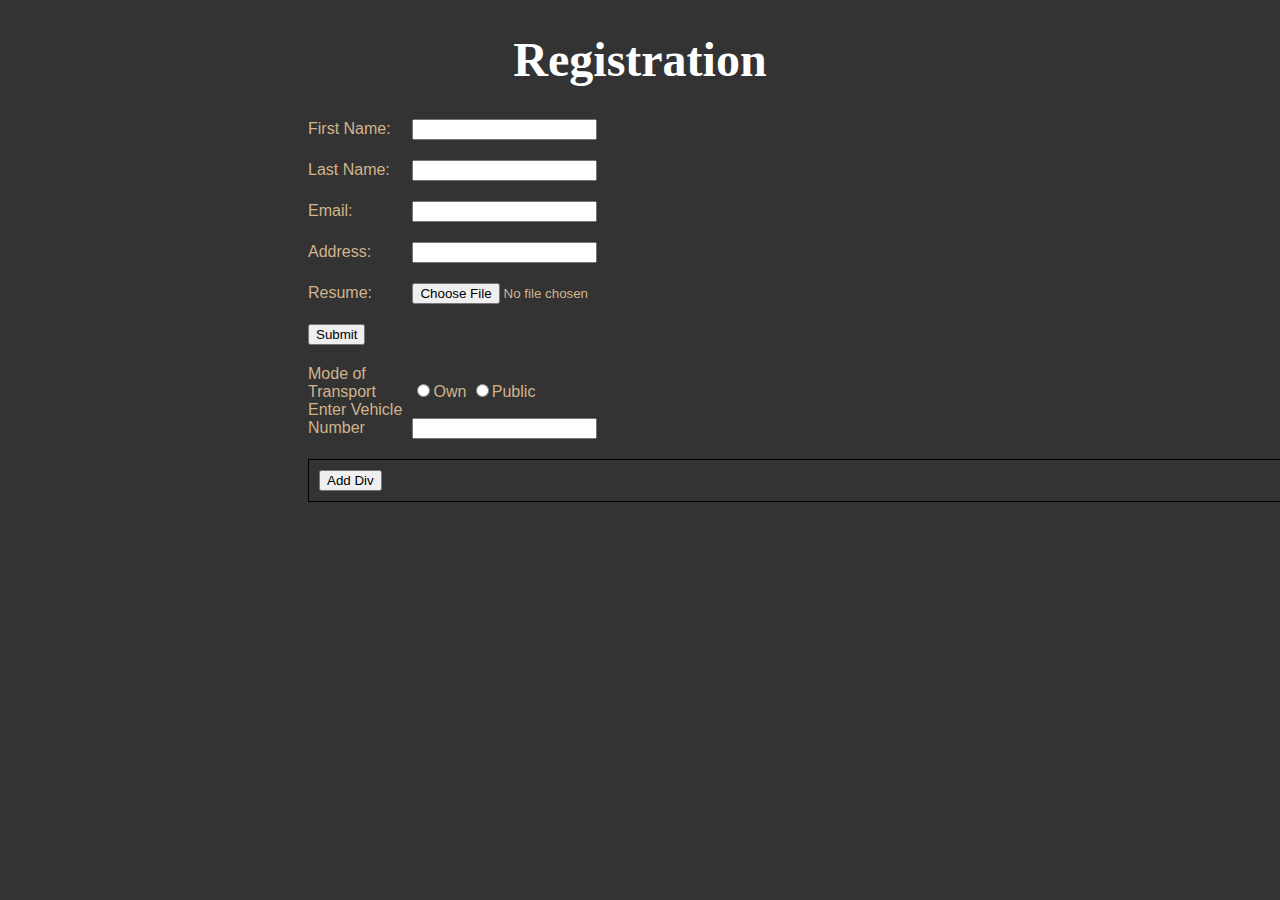
<file: index.html>
<!DOCTYPE html>
<html>
<head>
<meta charset="UTF-8">
<meta name="viewport" content="width=device-width, initial-scale=1.0">
<title>Registration Form</title>
<link rel="stylesheet" type="text/css" href="style.css">
</head>

<body>
    <h1>Registration</h1>

    <form>
        <div class="row" id="fname">
            <label name="First Name">First Name:</label>
                <input type="text">
                <div class="error">
                </div>
            </div>
<div class="row" id="lname">
 <label name="Last Name">Last Name:</label>
    <input type="text">
    <div class="error">
                </div>
               </div>
<div class="row" id="email">
    <label name="Email">Email:</label>
    <input type="text">
     <div class="error">
     </div>
 </div>
 <div class="row" id="address">
     <label name="Address">Address:</label>
         <input type="text">
         <div class="error">
         </div>
     </div>
     <div class="row" id="resume">
    <label name="Resume"> Resume:</label>
    <input type="file" name="fileToUpload">
        <div class="error">
        </div>
    </div>
    <div class="row">
        <button id="submit" name="subject"  value="submit">Submit</button>
    </div>
    </div>
    <div class="row" id="radio">
        <label name="transport">Mode of Transport</label>
    <input type="radio" class="test" name="my_options" value="own" />Own
    <input type="radio" class="test" name="my_options" value="public" />Public<br>
        <div class="row" id="check">
            <label name="vehicle">Enter Vehicle Number</label>
            <input type="text">
        </div>
        <div class="error">
        </div>
    </div>
    <div class="parent">
           
           
        <div>
        <input class="div_add" type="button" name="div_add" value="Add Div">
    </div>
</div>
</form>
    

<!-- fxfdddxdd -->

 <script src="https://code.jquery.com/jquery-3.3.1.min.js"></script>
    <script type="text/javascript" src="ext.js"></script>
</body>
</html>
</file>
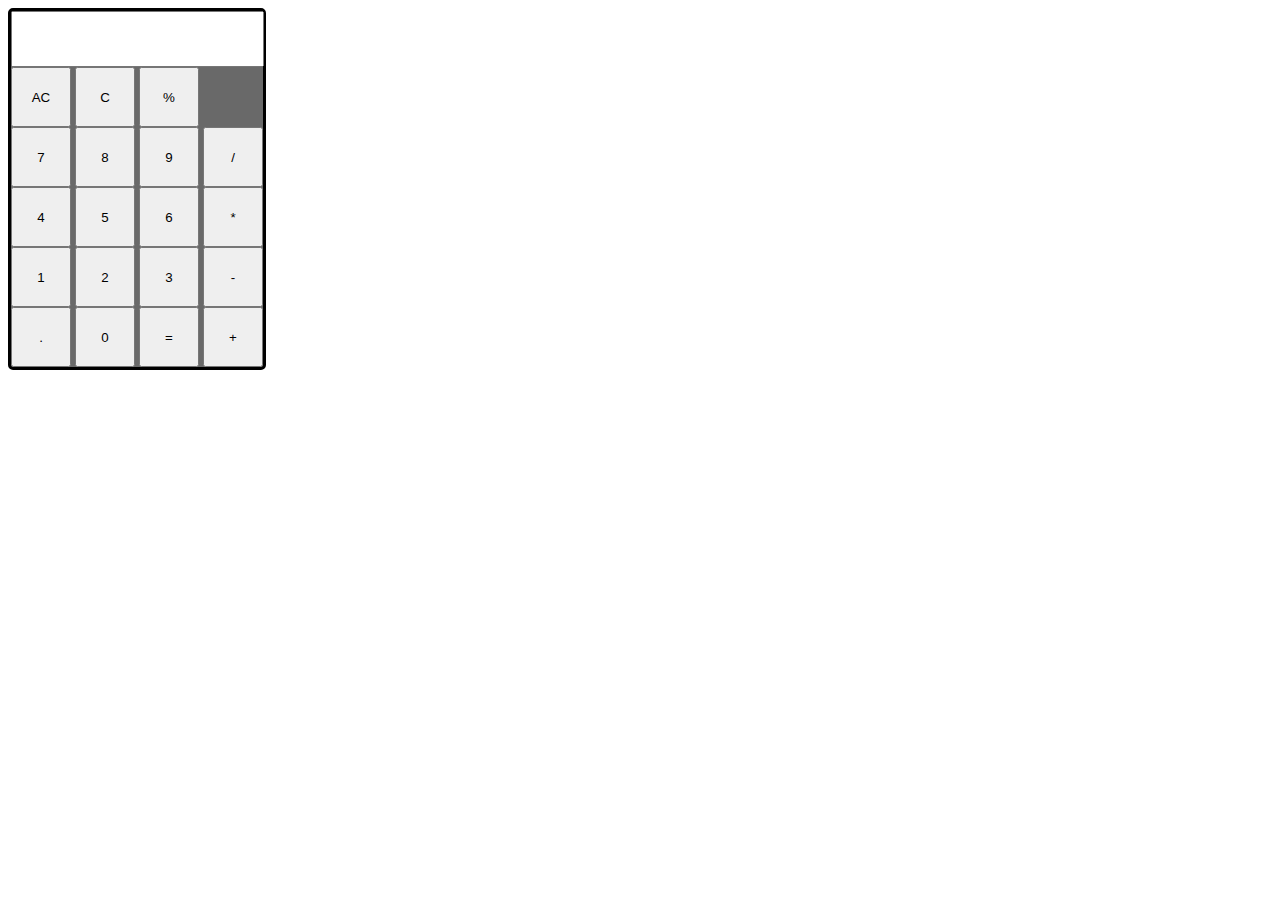
<file: calculator1.html>
<!DOCTYPE html>
	<head>
		<title>Calculator</title>
		<link rel="stylesheet" href="calculator1.css">
	</head>
	  <body>
			<div id="container">
				<form name="form">
					<input id="textbox" type="textbox" name="text"><br/>
					<input id="" type="button" class="btn" value="AC" onclick="allclear()">
					<input id="" type="button" class="btn" value="C" onclick="backspace()">
					<input type="button" class="btn" name="btnemp" value="%" onclick="disp(btnemp.value)"><br/>
					<input type="button" class="btn" name="btn7" value="7" onclick="disp(btn7.value)">
					<input type="button" class="btn" name="btn8" value="8" onclick="disp(btn8.value)">
					<input type="button" class="btn" name="btn9" value="9" onclick="disp(btn9.value)">
					<input type="button" class="btn" name="btnd" value="/" onclick="disp(btnd.value)"><br/>
					<input type="button" class="btn" name="btn4" value="4" onclick="disp(btn4.value)">
					<input type="button" class="btn" name="btn5" value="5" onclick="disp(btn5.value)">
					<input type="button" class="btn" name="btn6" value="6" onclick="disp(btn6.value)">
					<input type="button" class="btn" name="btnm" value="*" onclick="disp(btnm.value)"><br/>
					<input type="button" class="btn" name="btn1" value="1" onclick="disp(btn1.value)">
					<input type="button" class="btn" name="btn2" value="2" onclick="disp(btn2.value)">
					<input type="button" class="btn" name="btn3" value="3" onclick="disp(btn3.value)">
					<input type="button" class="btn" name="btns" value="-" onclick="disp(btns.value)"><br/>
					<input type="button" class="btn" name="btndot" value="." onclick="disp(btndot.value)">
					<input type="button" class="btn" name="btn0" value="0" onclick="disp(btn0.value)">
					<input type="button" class="btn" name="btneq" value="=" onclick="text.value=eval(text.value)">
					<input type="button" class="btn" name="btnadd" value="+" onclick="disp(btnadd.value)">
				</form>
	    </div>
	 <script src="calculator1.js"></script>
	</body>
  </html>
</file>
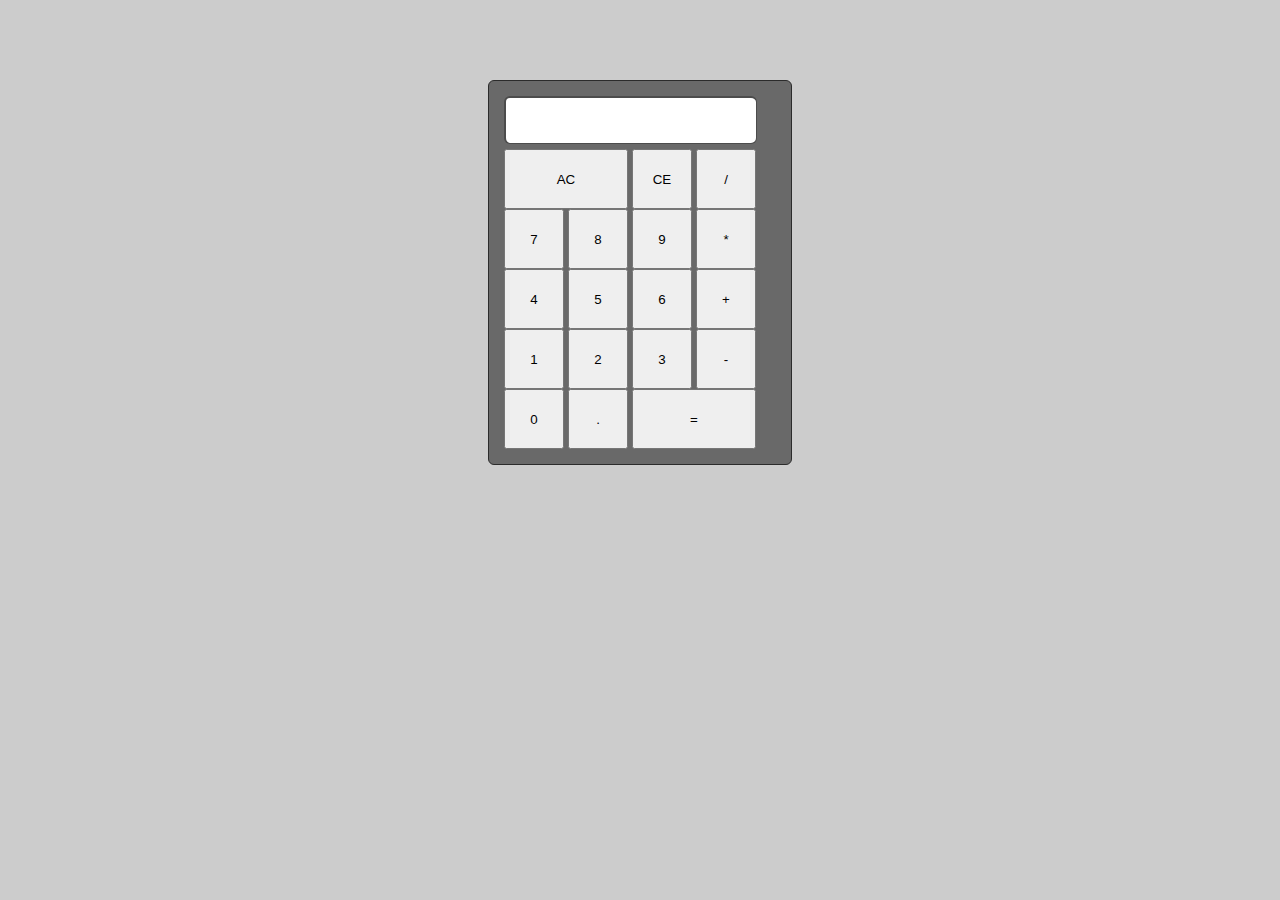
<file: calculator2.html>
<!DOCTYPE html>

  <head>
    <title>Calculator</title>
    <link rel="stylesheet" href="calculator2.css">
  </head>

  <body>
    <div class="calc">
  <div class="window"></div>
  <div class="buttons">
    <button class="btn equals" id="AC">AC</button>
    <button class="btn" id="CE">CE</button>

    <button class="btn">/</button>
    <!--   second row   -->
    <button class="btn" id="seven">7</button>
    <button class="btn" id="eight">8</button>
    <button class="btn" id="nine">9</button>
    <button class="btn" id="multiply">*</button>
    <!--   third row   -->
    <button class="btn" id="">4</button>
    <button class="btn">5</button>
    <button class="btn">6</button>
    <button class="btn">+</button>
    <!--   fourth row   -->
    <button class="btn">1</button>
    <button class="btn">2</button>
    <button class="btn">3</button>
    <button class="btn">-</button>
    <!--   fifth row   -->
    <button class="btn">0</button>
    <button class="btn">.</button>
    <button class="btn equals">=</button>

  </div>

</div>

  <script src="calculator2.js"></script>
  </body>
  </html>
</file>
<file: style.css>
h1{
    text-align:center;
    color:white;
    font-family:bold;
    font-size:48px;
}


form{
    margin-left: 300px;
    color:#D2B48C;
    font-family:sans-serif;
}
.row
{
    margin: 0px 0px 20px 0px;

}
.error
{
    color: red;
}
label{
    width: 100px;
    display: inline-block;    
}
body
{
    background-color:#333;
}
 .parent {border: 1px solid black; padding: 10px; height:100%;width: 100%;}
 .inner {border: 1px solid white; margin: 10px; width: 20%; height: 20%;float:left;}
.divadd { text-align:center;}
</file>
<file: calculator1.css>
#textbox{
  	margin:10,10,10,10;
  	text-align: right;
  	width:245px;
  	height:50px;
  	border:2px solid-white;
  }
 	#container{
 		border: 3px solid black;
 		width: 252px;
 		border-radius:5px;
 		background-color: #696969;
 	}
 	.btn{
 		width: 60px;
 		height: 60px;
 		margin:0,10,10,10;
 	}
</file>
<file: calculator2.css>
body {
  background: #ccc;
}

.calc {
  width: 272px;
  margin: 80px auto;
  background:#696969;
  padding: 15px;
  border-radius: 6px;
  border: 1px solid #2B2B2B;
}

.window {
  height: 1.5em;
  line-height: 1.5em;
  width: 93%;
  background:white;
  box-sizing: border-box;
  border: 2px solid rgba(0, 0, 0, 0.7);
  border-right-width: 1px;
  border-bottom-width: 1px;
  color: #000;
  text-align: right;
  padding: 0 10px;
  margin-bottom: 5px;
  font-size: 2em;
  overflow: hidden;
  border-radius: 6px;
}

.btn{
    width: 60px;
    height: 60px;
    margin:0,10,10,10;
  }

.btn:hover {
  cursor: pointer;

}

.equals {
  width: 124px;
}
</file>
